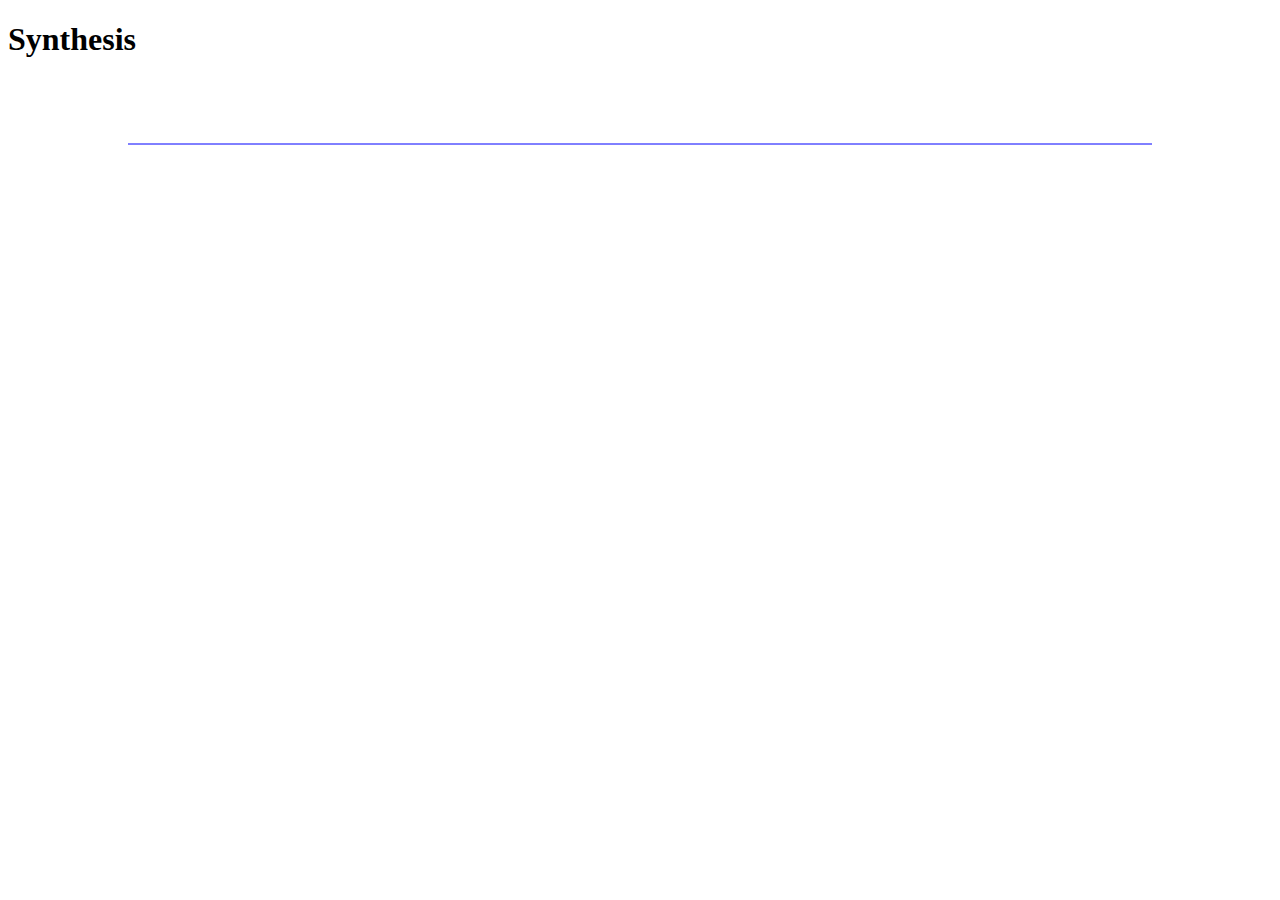
<file: index2.html>
<!DOCTYPE html>
<html>
  <head><title>Synthesis</title></head>
  <link rel=stylesheet href=style.css>
  <body>
    <h1>Synthesis</h1>


    <script src=synthesis.js></script>

    <canvas id=display></canvas>
    <script src=draw.js></script>
  </body>
</html>
</file>
